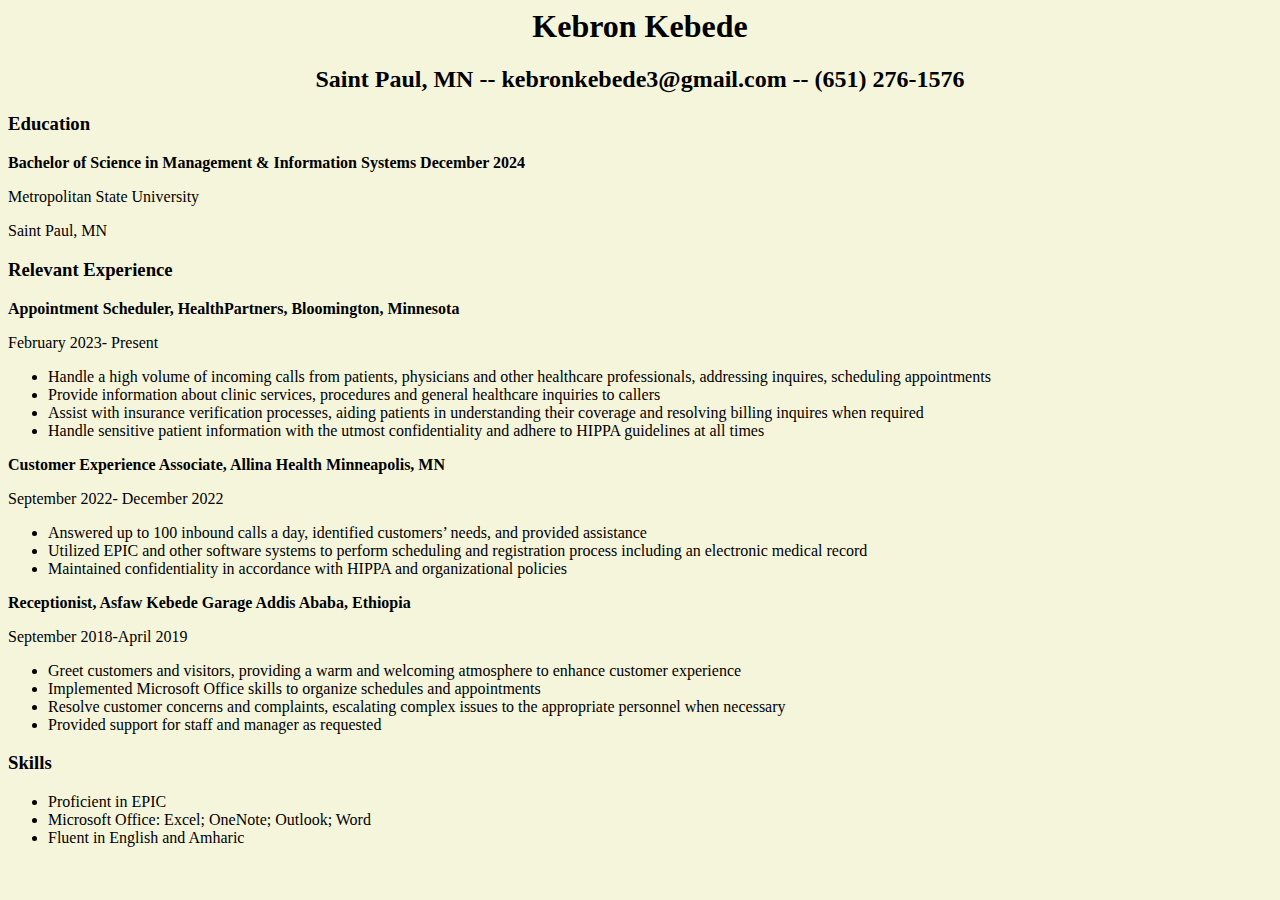
<file: index.html>
<html>

<head>
    <link rel = "stylesheet" href="style.css">
    <title>Kebron's Resume</title>
</head>

<body>
    <h1>
        Kebron Kebede
    </h1>

    <h2>Saint Paul, MN -- kebronkebede3@gmail.com -- (651) 276-1576</h2>

    <h3>Education</h3>
    <p id="degree">Bachelor of Science in Management & Information Systems        December 2024</p>
    <p>Metropolitan State University</p>
    <p> Saint Paul, MN</p>

    <h3>Relevant Experience</h3>
    <p class="jobTitle">Appointment Scheduler, HealthPartners, Bloomington, Minnesota</p>
    <p>February 2023- Present</p>

    <ul>
        <li>Handle a high volume of incoming calls from patients, physicians and other healthcare professionals, addressing inquires, scheduling appointments</li>
        <li>Provide information about clinic services, procedures and general healthcare inquiries to callers</li>
        <li>Assist with insurance verification processes, aiding patients in understanding their coverage and resolving billing inquires when required</li>
        <li>Handle sensitive patient information with the utmost confidentiality and adhere to HIPPA guidelines at all times</li>

    </ul>



    <p class="jobTitle"> Customer Experience Associate, Allina Health        Minneapolis, MN </p>
    <p>September 2022- December 2022</p>

    <ul>
        <li>Answered up to 100 inbound calls a day, identified customers’ needs, and provided assistance</li>
        <li>Utilized EPIC and other software systems to perform scheduling and registration process including an electronic medical record</li> 
        <li>Maintained confidentiality in accordance with HIPPA and organizational policies</li>
    </ul>

    <p class="jobTitle"> Receptionist, Asfaw Kebede Garage Addis Ababa, Ethiopia</p>
    <p>September 2018-April 2019</p>

    <ul>
        <li> Greet customers and visitors, providing a warm and welcoming atmosphere to enhance customer experience</li>
        <li>Implemented Microsoft Office skills to organize schedules and appointments</li>
        <li>Resolve customer concerns and complaints, escalating complex issues to the appropriate personnel when necessary</li>
        <li>Provided support for staff and manager as requested </li>       

    </ul>

    <h3>Skills</h3>

    <ul>
        <li>Proficient in EPIC</li>
        <li>Microsoft Office: Excel; OneNote; Outlook; Word</li>
        <li>Fluent in English and Amharic</li>
    </ul>
</body>


</html>
</file>
<file: style.css>
body{
    background-color: beige;
}
h1{
    text-align: center;
}
h2{
    text-align: center;
}
.jobTitle{
    font-weight: bold;

}
#degree{
    font-weight: bold;
}
</file>
